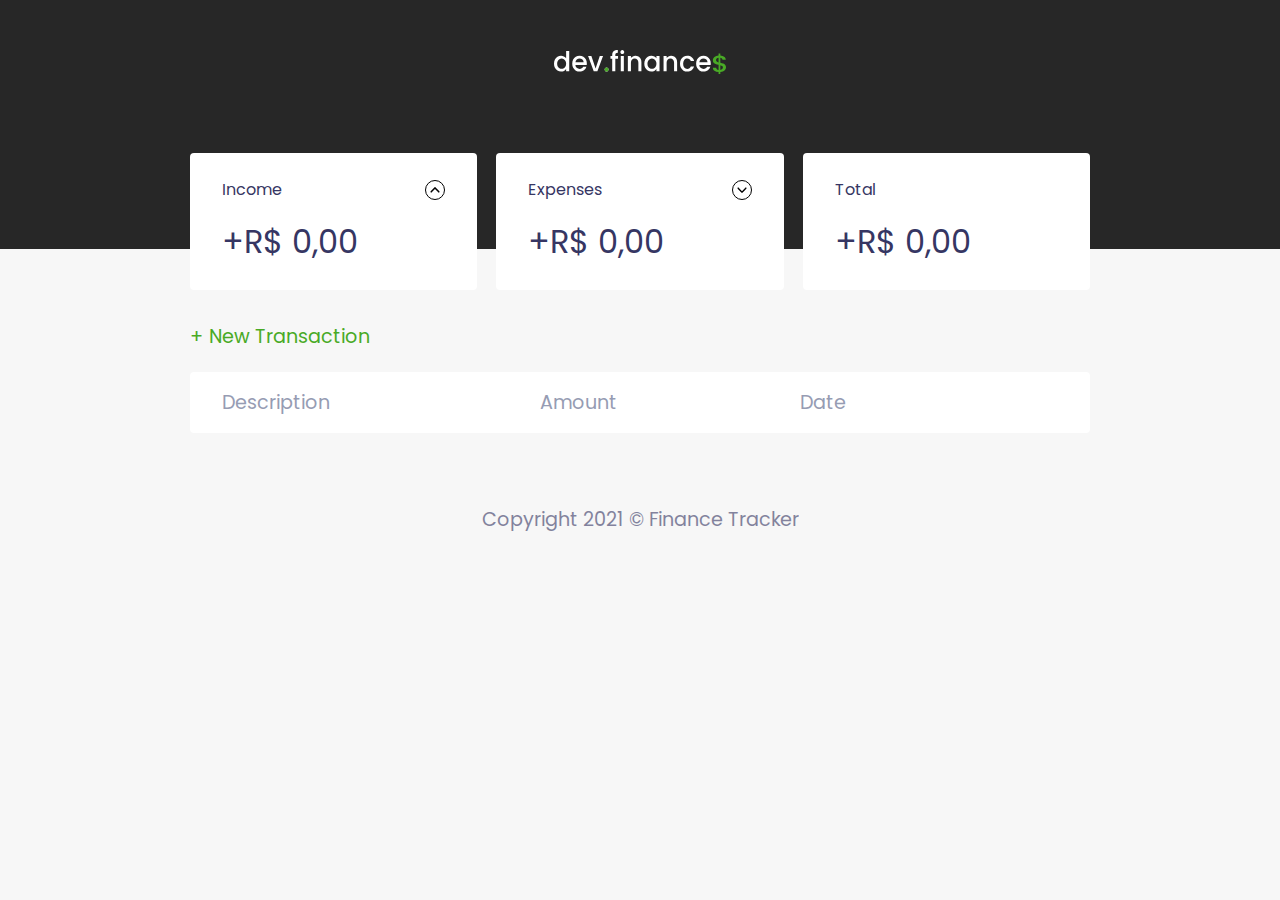
<file: index.html>
<!DOCTYPE html>
<html lang="pt-br">

<head>
    <meta charset="UTF-8">
    <meta name="viewport" content="width=device-width, initial-scale=1.0">
    <link rel="stylesheet" href="styles.css">
    <link rel="preconnect" href="https://fonts.gstatic.com">
    <link
        href="https://fonts.googleapis.com/css2?family=Poppins:ital,wght@0,100;0,200;0,400;0,500;0,700;1,100;1,200;1,400;1,500;1,700&display=swap"
        rel="stylesheet">
    <title>Finance Tracker</title>
</head>

<body>
    <header>

        <h1 id="logo"><img src="/assets/logo.svg" alt="Dev Finances Logo"></h1>

    </header>

    <main class="container">

        <section id="balance">
            <h2 class="sr_only">Balance</h2>

            <div class="cards">
                <div class="cards_item">
                    <h3>
                        <span>Income</span>
                        <img src="./assets/up-arrow.svg" alt="icone de entradas" width="20px">
                    </h3>
                    <p id="incomeDisplay"></p>
                </div>

                <div class="cards_item">
                    <h3>
                        <span>Expenses</span>
                        <img src="./assets/down-arrow.svg" alt="icone de saidas" width="20px">
                    </h3>
                    <p id="expenseDisplay"></p>
                </div>

                <div class="cards_item" id="total_balance">
                    <h3>Total</h3>
                    <p id="totalDisplay"></p>
                </div>
            </div>

        </section>

        <section id="transactions">
            <h2 class="sr_only">Transactions</h2>
            <a href="#" onclick="modal.open()" class="button new">+ New Transaction</a>

            <table id="data-table">
                <thead>
                    <tr>
                        <th>Description</th>
                        <th>Amount</th>
                        <th>Date</th>
                        <th></th>
                    </tr>
                </thead>

                <tbody>
                    
                </tbody>
            </table>
        </section>

    </main>

    <div class="modal_overlay">
        <div class="modal">
            <div class="modal_content">
                <div id="form">
                    <h2>New Transaction</h2>
                    <form action="" onsubmit="form.submit(event)">
                        <div class="input_group">
                            <label class="sr_only" for="date">Description</label>
                            <input type="text" name="date" id="description" placeholder="Transaction Description" />
                        </div>
                        <div class="input_group">
                            <label class="sr_only" for="date">Category</label>
                            <select name="category" id="category">
                                <option value="select" disabled selected>Select category</option>
                                <option value="Utilities">Utilities</option>
                                <option value="Home Office">Home Office</option>
                                <option value="Healthcare">Healthcare</option>
                                <option value="Household">Household</option>
                                <option value="Income">Income</option>
                            </select>
                        </div>
                        <div class="input_group">
                            <label class="sr_only" for="amount">Amount </label>
                            <input type="number" name="amount" id="amount" step="0.01" placeholder="0,00" />
                        </div>

                        <div class="input_group">
                            <label class="sr_only" for="date">Date</label>
                            <input type="date" name="date" id="date" placeholder="30/01/2021" />
                        </div>

                        <div class="input_group actions">
                            <a href="#" class="button cancel" onclick="modal.close()">Cancel</a>
                            <button type="submit">Save</button>
                        </div>
                    </form>
                </div>
            </div>
        </div>
    </div>

    <footer>

        <p> Copyright 2021 &#169; Finance Tracker</p>

    </footer>

    <script src="/functions.js">
        
    </script>
</body>

</html>
</file>
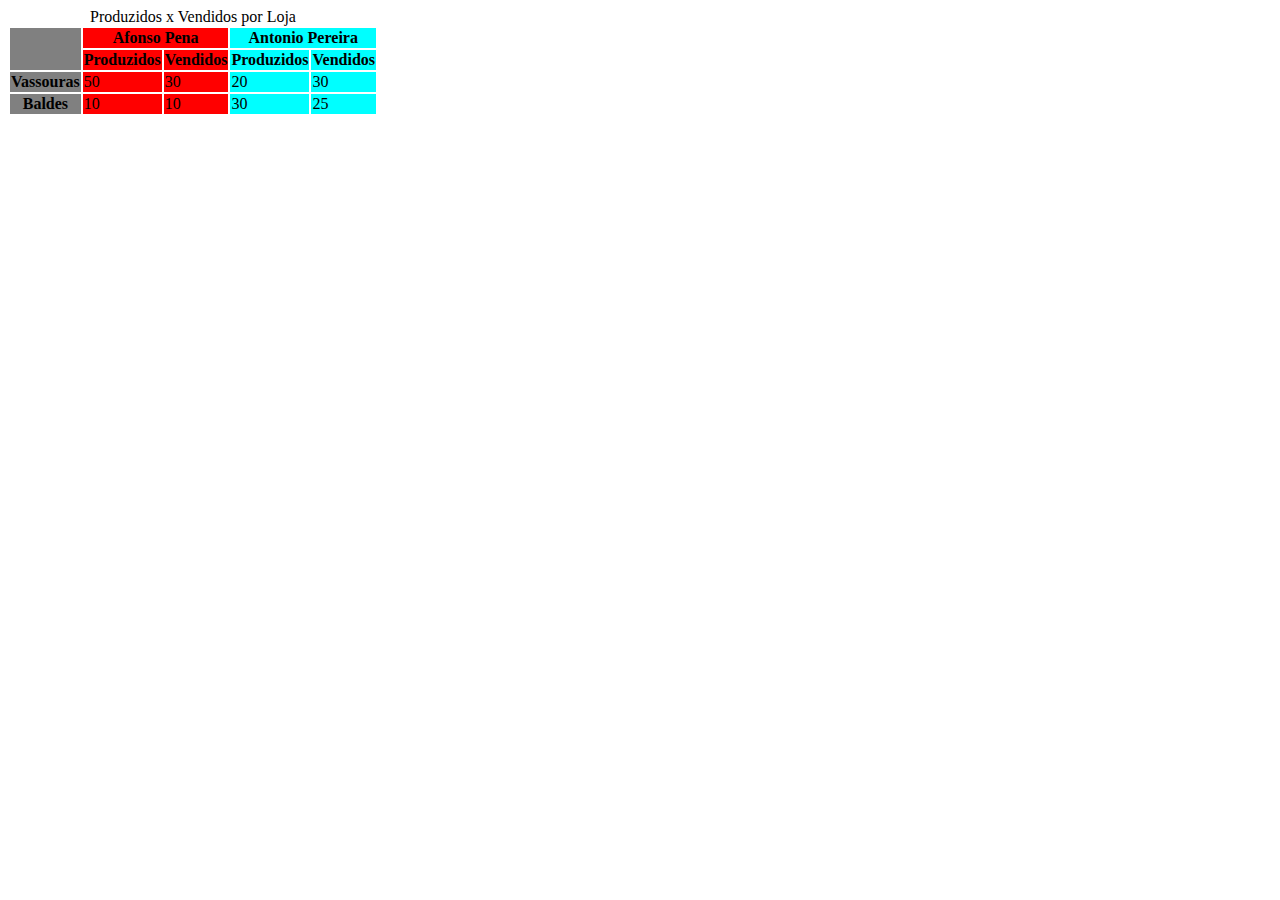
<file: test.html>
<!DOCTYPE html>
<html lang="en">

<head>
    <meta charset="UTF-8">
    <meta name="viewport" content="width=device-width, initial-scale=1.0">
    <title>Document</title>
</head>

<body>
    <table>
        <caption>Produzidos x Vendidos por Loja</caption>
        <colgroup>
            <col style="background-color: gray;">
            <col style="background-color: red;" span="2">
            <col style="background-color:aqua;" span="2">
        </colgroup>

        <thead>
            <tr>
                <th rowspan="2"></th>
                <th colspan="2" scope="colgroup">Afonso Pena</th>
                <th colspan="2" scope="colgroup">Antonio Pereira</th>
            </tr>

            <tr>
                <th scope="col">Produzidos</th>
                <th scope="col">Vendidos</th>
                <th scope="col">Produzidos</th>
                <th scope="col">Vendidos</th>
            </tr>
        </thead>

        <tbody>
            <tr>
                <th scope="row">Vassouras</th>
                <td>50</td>
                <td>30</td>
                <td>20</td>
                <td>30</td>
            </tr>

            <tr>
                <th scope="row">Baldes</th>
                <td>10</td>
                <td>10</td>
                <td>30</td>
                <td>25</td>
            </tr>
        </tbody>
    </table>

</body>

</html>
</file>
<file: styles.css>
/* Global styles */

:root {
    --color-blue: #363663;

}

* {
    margin: 0;
    padding: 0;
    box-sizing: border-box;
}

body {
    background: #f7f7f7;
    font-family: 'Poppins', sans-serif;
    font-size: 1.2em;
}

.container {
    width: min(90vw, 900px);
    margin: auto;

}

/*Titles*/
h2 {
    margin-top: 3.2rem;
    margin-bottom: 0.8rem;
    color: var(--color-blue);
    font-weight: 400;
}

/*Header styles*/
header {
    background: #272727;
    padding: 2rem 0 10rem;
    text-align: center;
}

header #logo {
    color: #fff;
    font-weight: 100;
}

/*Balance styles*/
#balance {
    margin-top: -6rem;
}

#balance h2 {
    color: #fff;
    margin-top: 0;
}

/*Links and buttons*/
a {
    color: #49aa26;
    text-decoration: none;
}

a:hover {
    color: #3dd705;
}

.button.new {
    margin-bottom: .8rem;
    display: inline-block;
}

button {
    width: 100%;
    height: 50px;
    border: none;
    color: #fff;
    background-color: #49aa26;
    font-family: Poppins;
    border-radius: 0.25rem;
    cursor: pointer;
    font-size: 100%;
}

button:hover {
    background: #3dd705;
}

.button.cancel {
    color: #e92929;
    border: 2px solid #e92929;
    border-radius: 0.25rem;
    height: 50px;
    display: flex;
    align-items: center;
    justify-content: center;
    opacity: 0.6;
}

.button.cancel:hover {
    background: #e92929;
    color: #fff;
    opacity: 1;
}
/*Cards*/

.cards_item {
    background: #fff;
    padding: 1.5rem 2rem;
    border-radius: 0.25rem;
    margin-bottom: 2rem;
    color: var(--color-blue);
}

.cards_item h3 {
    font-weight: 400;
    font-size: 1rem;
    display: flex;
    align-items: center;
    justify-content: space-between;
}

.cards_item h3 img {
    border: 1px solid #000;
    border-radius: 25px;
    padding: 0.25em;
}

.cards_item p {
    font-size: 2rem;
    line-height: 3rem;
    margin-top: 1rem;
}

.cards_item.total_green {
    background: #68ec39;
    color: #fff;
}

.cards_item.total_red {
    background: #e92929;
    color: #fff;
}
/*Transactions Table*/
#transactions {
    display: block;
    width: 100%;
    overflow-x: auto;
}

#data-table {
    border-spacing: 0 0.5rem;
    color: #969cb3;
    width: 100%;
}

#data-table tbody tr {
    opacity: 0.7;
}
#data-table tbody tr:hover {
    opacity: 1;
}

#data-table th {
    background: #fff;
    padding: 1rem 2rem;
    font-weight: 400;
    text-align: left;
}

#data-table td {
    background: #fff;
    padding: 1rem 2rem;
    font-weight: normal;
}

#data-table thead tr th:first-child, #data-table tbody tr td:first-child {
    border-radius: 0.25rem 0 0 0.25rem;
}

#data-table thead tr th:last-child, #data-table tbody tr td:last-child {
    border-radius: 0rem 0.25rem 0.25rem 0;
}

td.description {
    color: var(--color-blue);
}

.category {
    font-size: 0.6em;
    display: block;
    font-style: italic;
    color: #2da4a2;
}

td.income {
    color: #12a454;
}

td.expense {
    color: #e92929;
}

td.delete_transaction img {
    width: 20px;
    cursor: pointer;
}
/*Modal*/
.modal_overlay {
    width: 100%;
    height: 100%;
    background-color: rgba(0,0,0,0.5);
    position: fixed;
    top: 0;
    display: flex;
    align-items: center;
    justify-content: center;
    opacity: 0;
    visibility: hidden;
}

.modal_overlay.active {
    opacity: 1;
    visibility: visible;
    z-index: 9;
}

.modal {
    background-color: #f0f2f5;
    padding: 2.5rem;
    position: relative;
    width: 90%;
    max-width: 500px;
    border-radius: 0.25rem;
}

/*Form*/
#form {
    max-width: 500px;
}

#form h2 {
    margin-top: 0;
}

#form form input {
    border: none;
    border-radius: 0.2rem;
    padding: 0.5rem;
    width: 100%;

}
#form #category {
    width: 100%;
    padding: 1em 0;
    border: none;
}
.input_group {
    margin-top: 0.8rem;
}

.input_group small {
    opacity: 0.4;
}

.input_group.actions {
    display: flex;
    align-items: center;
    justify-content: space-between;
}

.input_group.actions .button, .input_group.actions button {
    width: 48%;
}

/*Footer*/
footer {
    text-align: center;
    padding: 4rem 0.5rem 2rem;
    color: var(--color-blue);
    opacity: 0.6;
}

/*Accessibility*/
.sr_only {
    position: absolute;
    width: 1px;
    height: 1px;
    padding: 0;
    margin: -1px;
    overflow: hidden;
    clip: rect(0,0,0,0);
    white-space: nowrap;
    border-width: 0;
}

/*Responsive*/
@media (min-width: 800px) {
    #balance .cards {
        display: grid;
        grid-template-columns: repeat(3, 1fr);
        gap: 1em;
    }
}
</file>
